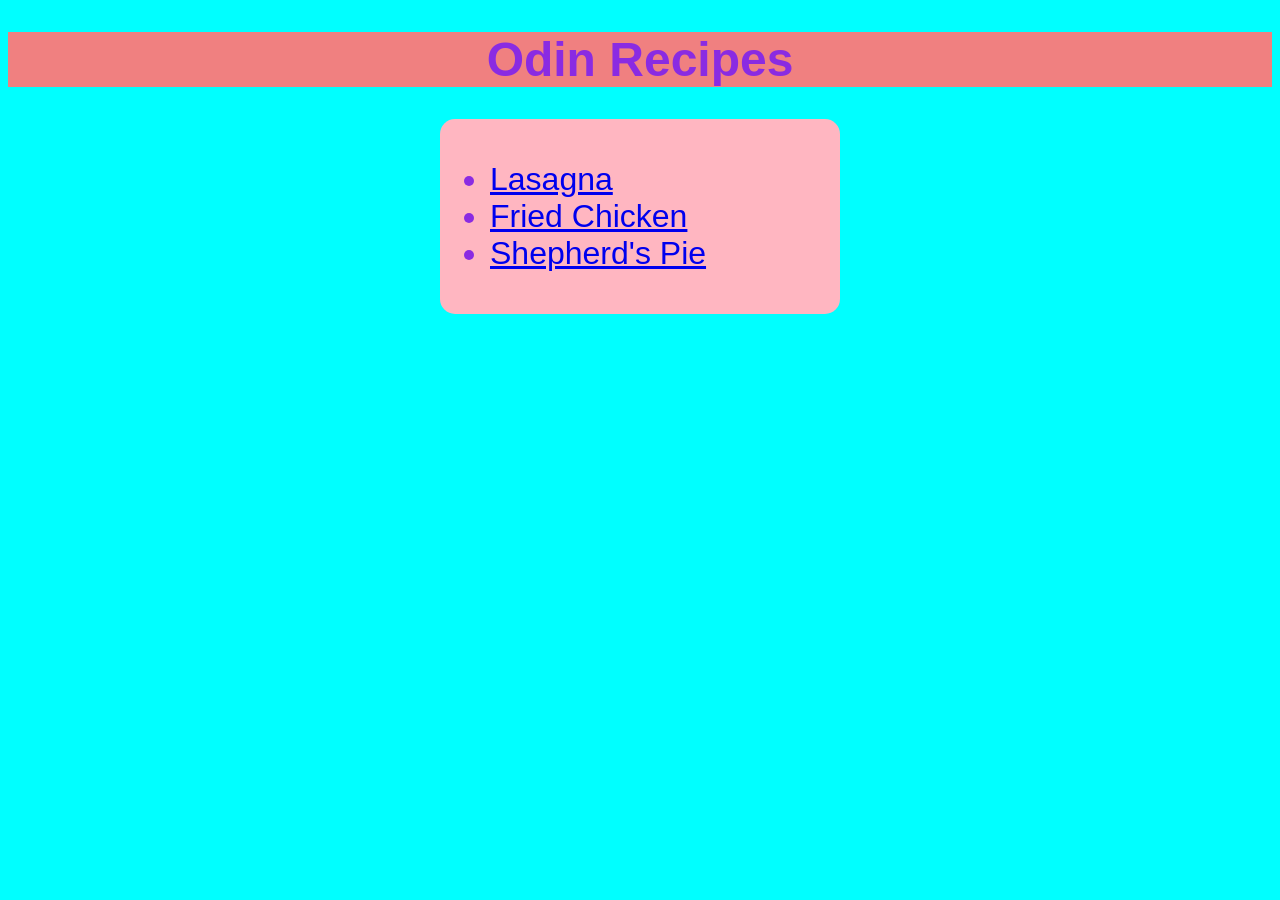
<file: index.html>
<!DOCTYPE html>
<html lang="en">

<head>
    <meta charset="UTF-8">
    <meta name="viewport" content="width=device-width, initial-scale=1.0">
    <title>Homepage</title>
    <link rel="stylesheet" href="style.css">
</head>

<body>
    <h1 class="title"> Odin Recipes</h1>
    <div class="links homepage">
        <ul>
            <li><a href="recipes/lasagna.html">Lasagna</a></li>
            <li><a href="recipes/fried-chicken.html">Fried Chicken</a></li>
            <li><a href="recipes/shepherds-pie.html">Shepherd's Pie</a></li>

        </ul>
    </div>
</body>

</html>
</file>
<file: style.css>
body {
  font-size: 24px;
  color:blueviolet;
  background-color: aqua;
  font-family: Verdana, Geneva, Tahoma, sans-serif;

}
.links.homepage {
  background-color: lightpink;
  box-sizing: border-box;
  display: block;
  width: 400px;
  padding: 10px;
  margin: 20px auto;
  font-size: 32px;
  border-radius: 15px;
}

/* buttons need to be on the same line,
they will not go in any other way and
keep the same alignment  */
#links-container {
  text-align: center;
}
.links.nav.next-page, 
.links.nav.prev-page,
.links.nav.homepage {
  width: 200px;
  height: 50px;
  background-color: mediumvioletred;
  display: inline-block;
  font-size: 24px;
  border-radius: 35px;
  box-sizing: border-box;
  padding: 7px;
}

.links.nav.next-page:hover {
  background-color: chartreuse;
}
.links.nav.prev-page:hover {
  background-color: mediumaquamarine;
}
.links.nav.homepage:hover {
  background-color: salmon;
}

.links.nav.homepage {
  margin-left: 400px;
  margin-right: 400px;
  text-align: center;
}

.links.nav.next-page {
text-align: right;
}
.links.nav.prev-page {
text-align: left;
}

.title {
  text-align: center;
  background-color: lightcoral;
  
}
.header {
  background-color: lightblue;


}
.small.header {
  background-color: lightgreen;

}
.pics {
  display: block;
  box-sizing: border-box;
  width: 500px;
  height: 500px;
  margin: 0 auto;
  border-radius: 25%;

}
.ingred, 
.instructions, 
.opener {
  color: yellowgreen;
    display: block;
      margin: 0 auto;
  width: 800px;
  padding: 10px;
  border-radius: 10px;


}
.ingred {
  background-color: darkmagenta;

}
.instructions {
  background-color: darkorchid;

}
.opener {
  background-color: blue;
}
</file>
